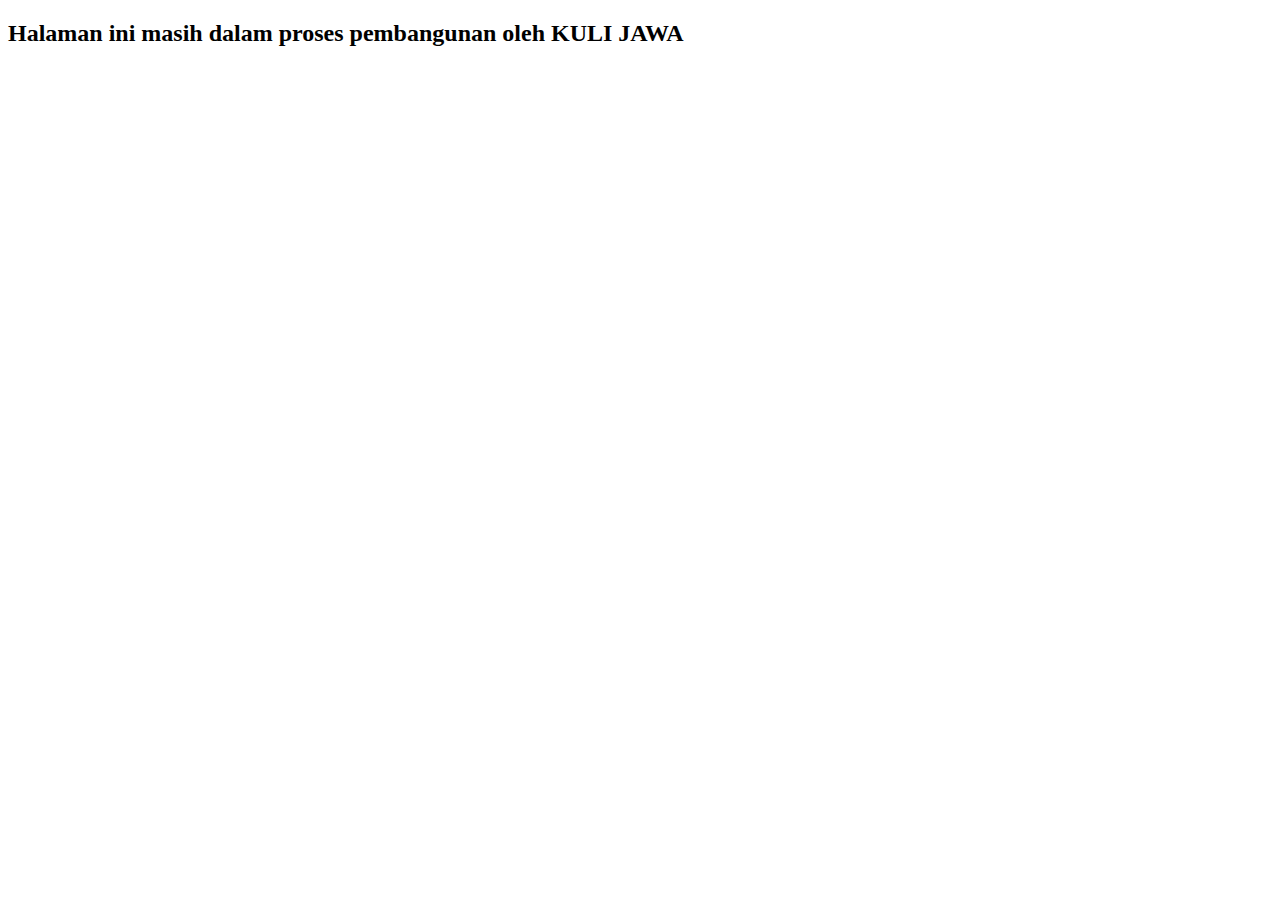
<file: casio1.html>
<!DOCTYPE html>
<html lang="en">
<head>
    <meta charset="UTF-8">
    <meta http-equiv="X-UA-Compatible" content="IE=edge">
    <meta name="viewport" content="width=device-width, initial-scale=1.0">
    <title>Document</title>
</head>
<body>
    <h2>Halaman ini masih dalam proses pembangunan oleh KULI JAWA</h2>
</body>
</html>
</file>
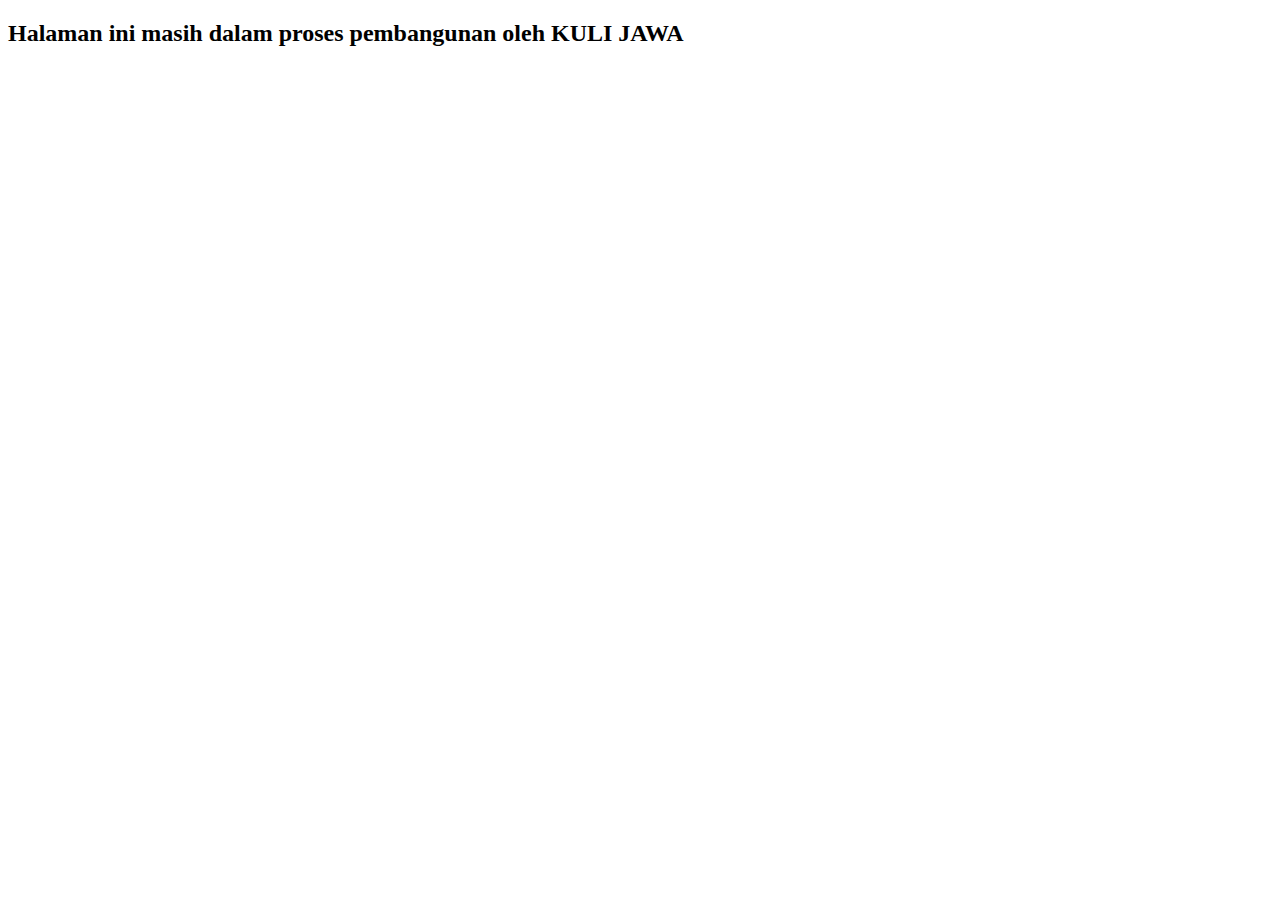
<file: halaman-produk/halaman-produk-2/casio1.html>
<!DOCTYPE html>
<html lang="en">
<head>
    <meta charset="UTF-8">
    <meta http-equiv="X-UA-Compatible" content="IE=edge">
    <meta name="viewport" content="width=device-width, initial-scale=1.0">
    <title>NoWatch</title>
</head>
<body>
    <h2>Halaman ini masih dalam proses pembangunan oleh KULI JAWA</h2>
</body>
</html>
</file>
